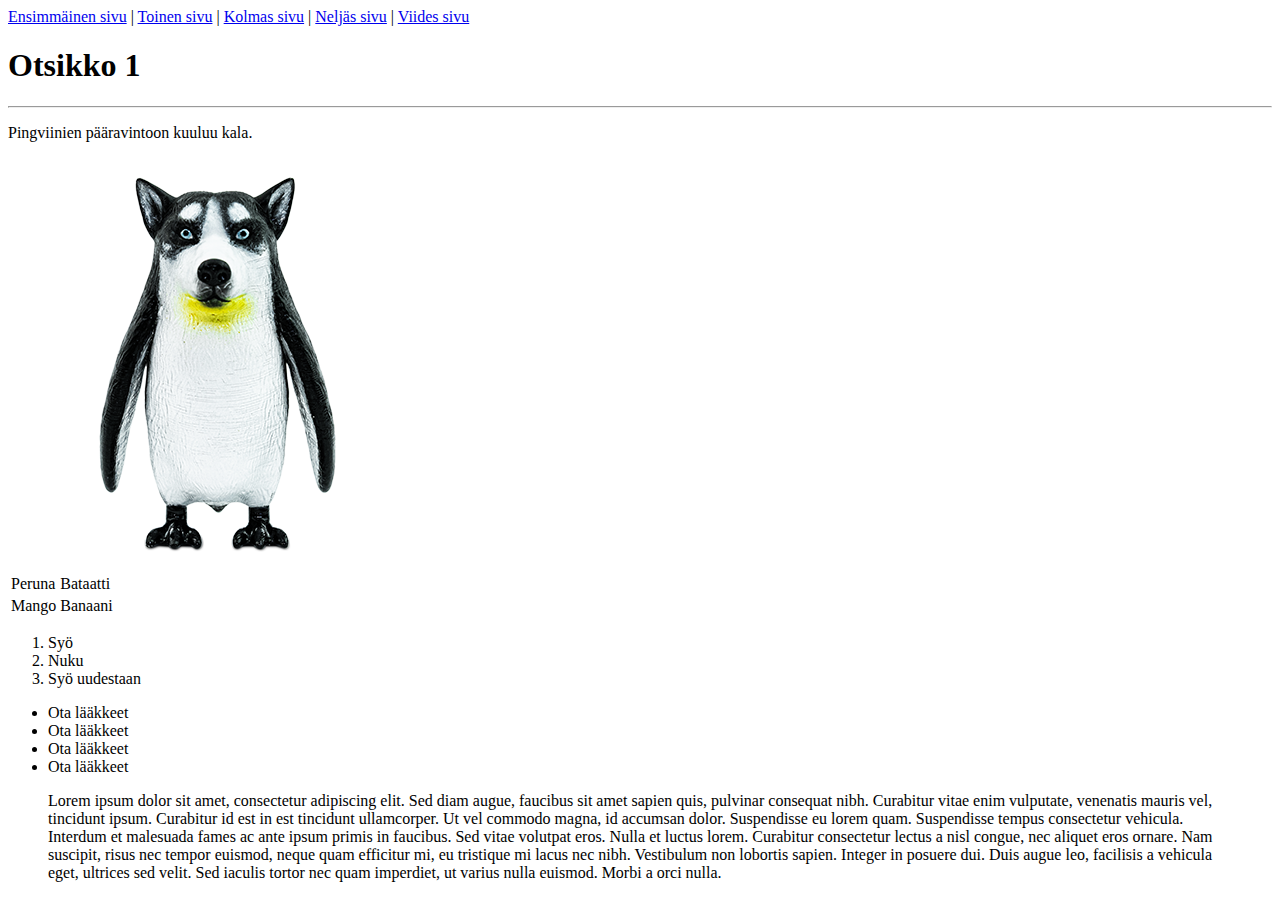
<file: index.html>
<!DOCTYPE html>
<html>
<head>
	
</head>
<body>

	<nav>
		<a href="index.html">Ensimmäinen sivu</a> |
		<a href="sivu2.html">Toinen sivu</a> |
		<a href="//">Kolmas sivu</a> |
		<a href="//">Neljäs sivu</a> |
		<a href="//">Viides sivu</a>
	</nav>
	
	<h1>Otsikko 1</h1>
	<hr>
	<p>Pingviinien pääravintoon kuuluu kala.</p>
	<img src="IMG/pinkku.png" alt="Weird penguin dog combination">

	<table>
		<tr>
			<td>Peruna </td>
			<td>Bataatti </td>
		</tr>
		<tr>
			<td>Mango </td>
			<td>Banaani </td>
		</tr>
	</table>
	
	<ol>
		<li>Syö </li>
		<li>Nuku </li>
		<li>Syö uudestaan </li>
	</ol>

	<ul>
		<li>Ota lääkkeet </li>
		<li>Ota lääkkeet </li>
		<li>Ota lääkkeet </li>
		<li>Ota lääkkeet </li>
	</ul>
	
	<blockquote cite="lipsum.com">
		Lorem ipsum dolor sit amet, consectetur adipiscing elit. Sed diam augue, faucibus sit amet sapien quis, pulvinar consequat nibh. Curabitur vitae enim vulputate, venenatis mauris vel, tincidunt ipsum. Curabitur id est in est tincidunt ullamcorper. Ut vel commodo magna, id accumsan dolor. Suspendisse eu lorem quam. Suspendisse tempus consectetur vehicula. Interdum et malesuada fames ac ante ipsum primis in faucibus. Sed vitae volutpat eros. Nulla et luctus lorem. Curabitur consectetur lectus a nisl congue, nec aliquet eros ornare. Nam suscipit, risus nec tempor euismod, neque quam efficitur mi, eu tristique mi lacus nec nibh. Vestibulum non lobortis sapien. Integer in posuere dui. Duis augue leo, facilisis a vehicula eget, ultrices sed velit. Sed iaculis tortor nec quam imperdiet, ut varius nulla euismod. Morbi a orci nulla.
	</blockquote>
</body>
</html>
</file>
